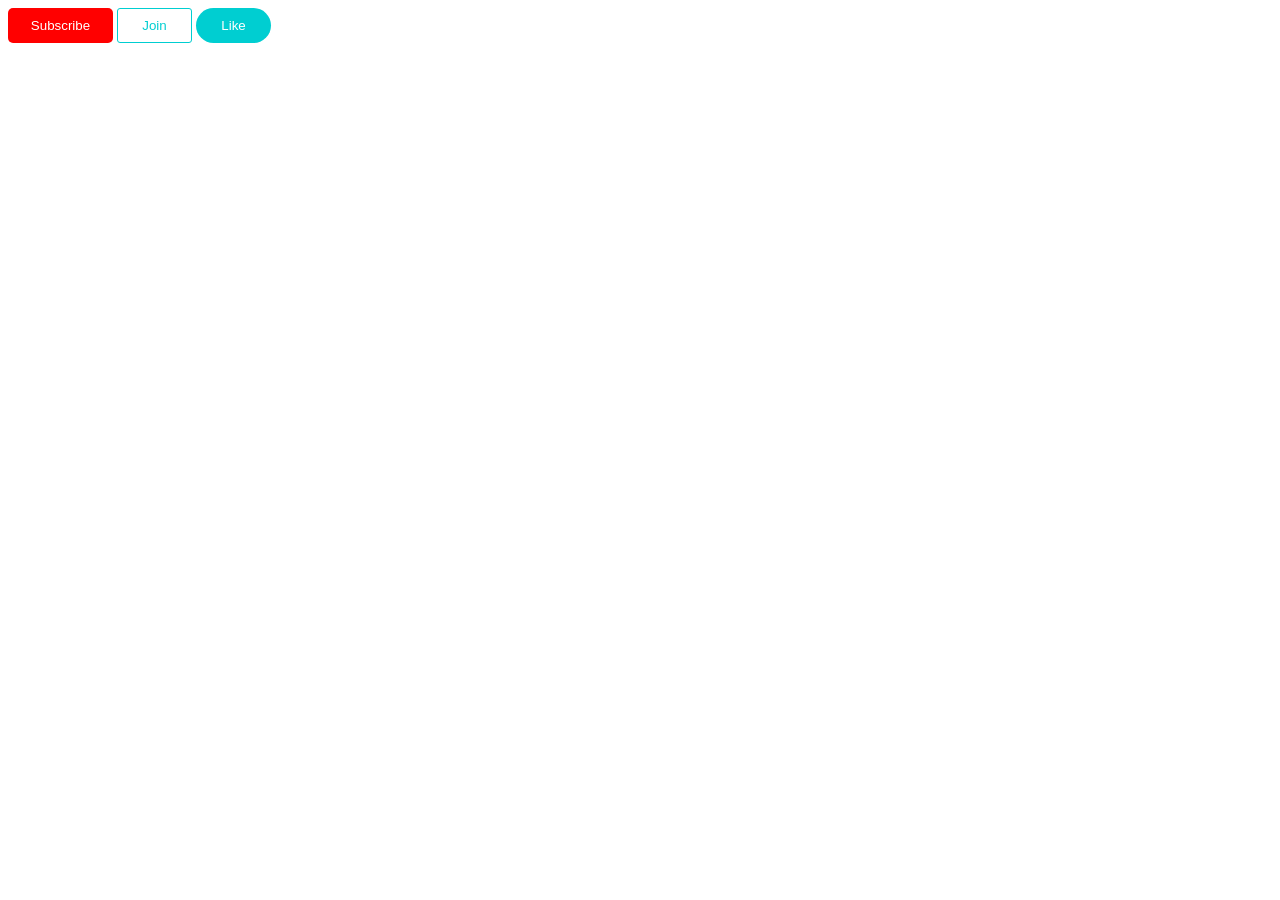
<file: Marie/buttons.html>
<!DOCTYPE html>
<html>
<head>
<title>buttons.html</title>
<link rel="stylesheet" href="buttons.css">

<head>
<body>

<button class="sosu"> Subscribe</button>

<button class="myra"> Join</button>

<button class="qamylah"> Like</button>



</body>



</html>
</file>
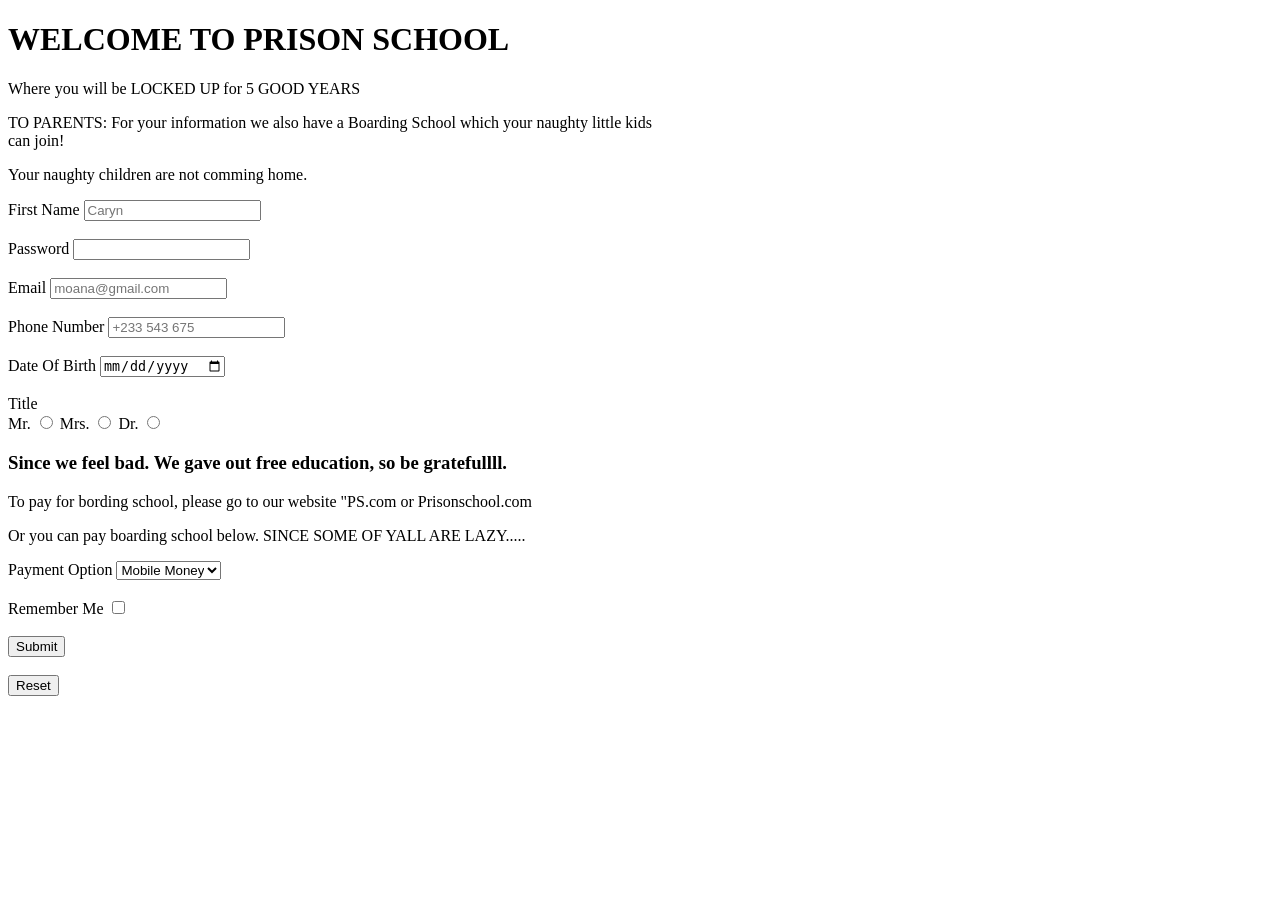
<file: Marie/prison school.html>
<!DOCTYPE html>
<html>
<h1>WELCOME TO PRISON SCHOOL</h1>

<p>Where you will be LOCKED UP for 5 GOOD YEARS</p>
<head>
    <p>TO PARENTS: For your information we also have a Boarding School which your naughty little kids <br>can join!
    </p>
    <p>Your naughty  children are not comming home.</p>

</head>
<body>

    <form>
<div>
<label>First Name</label>
<input type="text" placeholder="Caryn" required>
</div>

<br>

<div>
<label>Password</label>
<input type="password" maxlength="13" required>
</div>

<br>

<div>
<label>Email</label>
<input type="email" placeholder="moana@gmail.com">
</div>

<br>

<div>
<label>Phone Number</label>
<input type="tel" placeholder="+233 543 675">
</div>

<br>

<div>
<label>Date Of Birth</label>
<input type="date">
</div>

<br>

<div>
<label for='title'>Title</label>
</div>

<label>Mr.</label>
<input type="radio" name="title" value="Mr.">

<label>Mrs.</label>
<input type="radio" name="title" value="Mrs.">

<label>Dr.</label>
<input type="radio" name="title" value="Dr.">
</div>

<br>

<h3>Since we feel bad. We gave out free education, so be gratefullll.</h3>

<p>To pay for bording school, please go to our website "PS.com or Prisonschool.com</p>
<p>Or you can pay boarding school below. SINCE SOME OF YALL ARE LAZY.....</p>

<div>
<label for="payment">Payment Option</label>
<select id="payment" name="payment">
    <option value="Mobile Money">Mobile Money</option>
    <option value="Bank">Bank</option>
    <option value="Cash">Cash</option>
    <select>
</div>

<br>

<div>
<label for="remember">Remember Me</label>
<input type="checkbox" id="remember" name="remember">

</div>

<br>

<div>
<input type="submit">
</div>

<br>

<div>
<input type="reset">
</div>

</form>
</body>
</html>
</file>
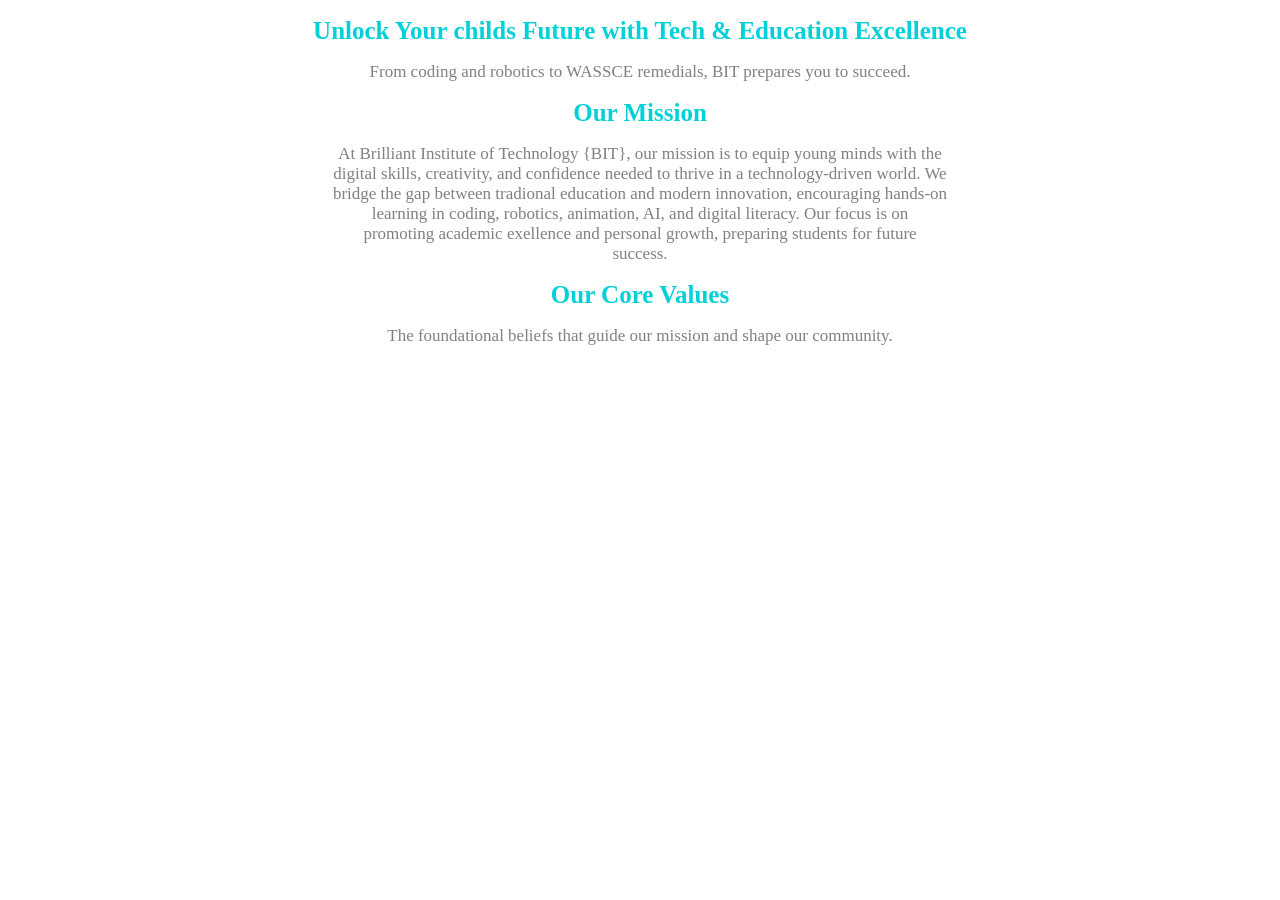
<file: Marie/text.html>
<!DOCTYPE html>
<html>
<head>
    <title>Text Practice</title>
   <link rel="stylesheet" href="text.css">

</head>
<body>
<h1 class="heading">Unlock Your childs Future with Tech & Education Excellence</h1>
<p class="line">From coding and robotics to WASSCE remedials, BIT prepares you to succeed.</p>

<h1 class="heading">Our Mission</h1>
<p class="line">At Brilliant Institute of Technology {BIT}, our mission is to equip young minds with the<br> digital skills, creativity, and confidence needed to thrive in a technology-driven world. We<br> bridge the gap between tradional education and modern innovation, encouraging hands-on<br> learning in coding, robotics, animation, AI, and digital literacy. Our focus is on<br> promoting academic exellence and personal growth, preparing students for future<br> success.</p>

<h1 class="heading">Our Core Values</h1>
<p class="line">The foundational beliefs that guide our mission and shape our community.</p>
</body>

</html>
</file>
<file: Marie/buttons.css>
<style>

.sosu {
background-color: red;
height: 35px;
width: 105px;
color: white;
border: none;
border-radius: 3px;
transition: opacity 2s;
}

.sosu {
background-color: red;
height: 35px;
width: 105px;
color: white;
border: none;
border-radius: 5px;
cursor: pointer;
transition: opacity 2s;
}

.sosu:hover {
    opacity: 0.8;
}
.sosu:active {
 opacity: 0.5;   
}

.myra {
background-color: white;
height: 35px;
width: 75px;
color: #00ced1;
border-width: 1px;
border-radius: 3px;
border-color: #00ced1;
border-style: solid;
cursor: pointer;
transition: background-color 2s, color 2s;
}

.myra:hover {
    background-color: #00ced1;
    color:white
}

.myra:active {
    opacity: 0.5;
}

.qamylah {
background-color: #00ced1;
height: 35px;
width: 75px;
color: white;
border: none;
border-radius: 18px;
}

.qamylah:hover {
box-shadow: 5px 5px 10px rgba(4, 26, 39, 0.15);
}

.qamylah:active {
opacity: 0.5;
}


</style>
</file>
<file: Marie/text.css>
<style>

        .heading {
            font-family: 'Segoe UI';
            font-weight: bold;
            font-size: 25px;
            text-align: center;
            color: rgb(0, 209, 216)
        }

        .heading {
            font-family: 'Segoe UI';
            font-weight: bold;
            font-size: 25px;
            text-align: center;
            color: rgb(0, 209, 216)
        }
        .line {
            font-family: 'Segoe UI';
            font-size: 17px;
            color: gray;
            text-align: center;
        }
        
    </style>
</file>
